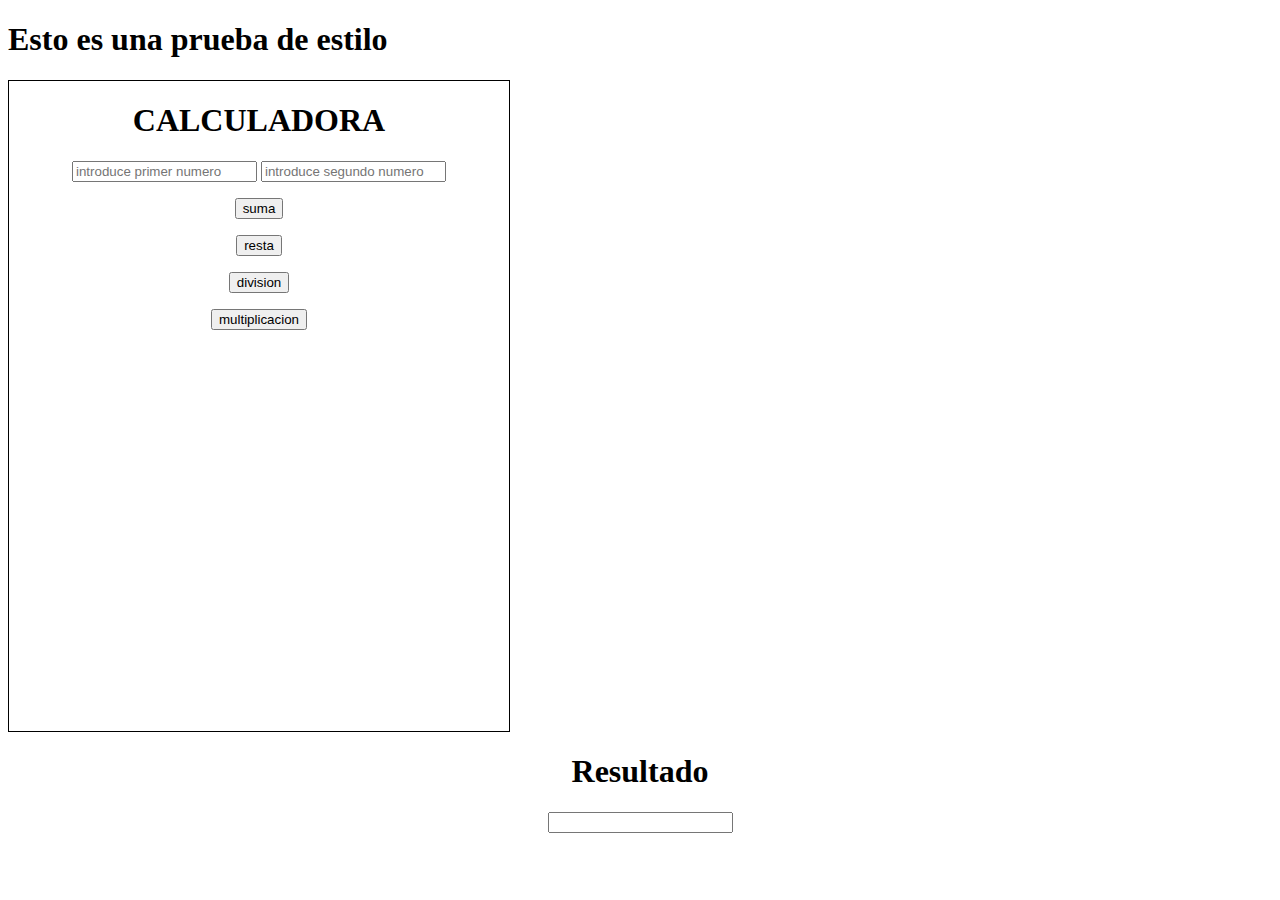
<file: Ejercicio 003/index.html>
<!DOCTYPE html>
<html lang="es">
    <head>
        <title>Mi primera calculadora en web</title>
        <meta charset="UTF-8">
        <meta name="viewport" content="width=device-width, initial-scale=1.0">
        <script src="js/calculadora.js"></script> 
        <!--<stylesheet href="./css/estilo.css">-->
        <link rel="stylesheet" href="./css/estilo.css">
        <estilo class="css"></estilo>
        <!--<style>
            h1 {text-align: center;}
            p {text-align: center;}
            div {text-align: center;}
        </style>-->
         <!--<style>
            .contenedor{
                h1 {text-align: center;}
                p {text-align: center;}
                div {text-align: center;}
            }
        </style> -->
        <h1 class="miestilo">Esto es una prueba de estilo</h1>
    </head>
    <body>
        <div style="width:500px; height:650px; border-style:solid; border-width: 1.5px;">
            <h1 class="miestilo">CALCULADORA</h1>
            <form>
                <input type="number" id="num1" name="num1" placeholder="introduce primer numero">
                <input type="number" id="num2" name="num2" placeholder="introduce segundo numero numero">
                <!-- <select name="operacion">
                    <option value="+">+</option>
                    <option value="-">-</option>
                    <option value="*">*</option>
                    <option value="/">/</option>
                </select>-->
                <p><button onclick='suma()'>suma</button></p>
                <p><button onclick='resta()'>resta</button></p>
                <p><button onclick='division()'>division</button></p>
                <p><button onclick='multiplicacion()'>multiplicacion</button></p>
                <!--<input type="button" name="resultado" value="=" onclick="operar()">-->
            </form>  
        </div>
        <div>
            <h1><b>Resultado</b></h1>
            <input type ="number" name="resultado" id="resultado">
        </div>
    </body>
</html>
</file>
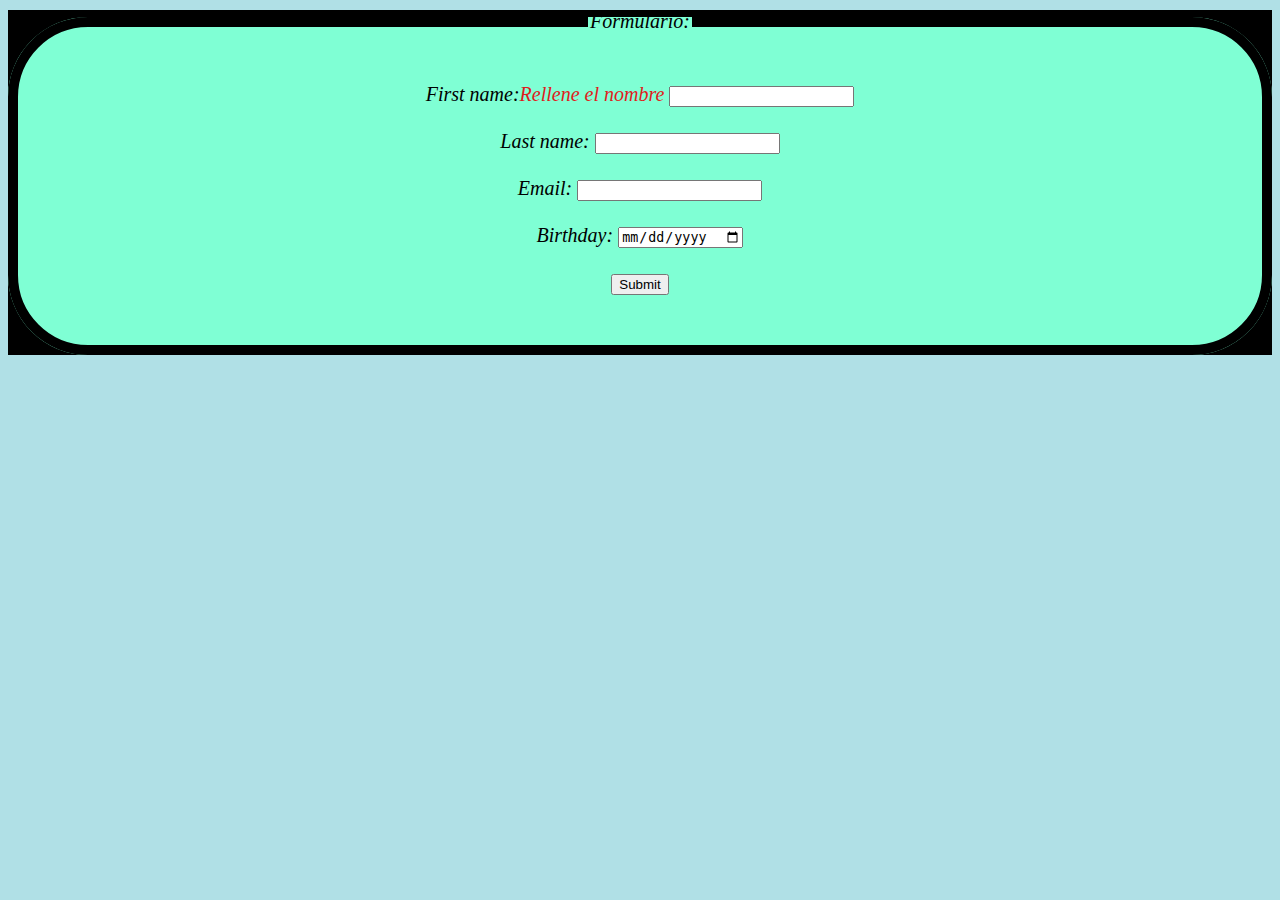
<file: Ejercicio004/index.html>
<!DOCTYPE html>
<html>
    <head>
        <link rel="stylesheet" type="text/css" href="/Ejercicio004/CSS/miEstilo.css">
        <!--<script src="Ejercicio004/js/desplegable.js"></script>--> 
    </head>
    <title>
        <h1>Mi titulo</h1>
    </title> 
   <!--  <style>
        body {background-color: powderblue;}
        h1   {color: blue;}
        p    {color: red;}
        fieldset {background-color: rgb(160, 114, 114); 
                border: 30px solid dotted; margin: 10px auto; text-align: center;}
        </style> -->
    <body>
        <div class="Div1">
            <fieldset class="Miclase">
                <legend font-family: Helvetica>Formulario:</legend>
                <label for="fname">First name:<span style="color:rgb(223, 28, 28)">Rellene el nombre</span></label>
                <input type="text" id="fname" name="fname" required><br><br>
                <label for="lname">Last name:</label>
                <input type="text" id="lname" name="lname"><br><br>
                <label for="email">Email:</label>
                <input type="email" id="email" name="email"><br><br>
                <label for="birthday">Birthday:</label>
                <input type="date" id="birthday" name="birthday"><br><br>
                    <!-- <div class="dropdown">
                     <button onclick="Desplegable()" class="dropbtn">Paises</button>
                     <div id="myDropdown" class="dropdown-content">
                       <a href="#">Pais1</a>
                       <a href="#">Pais2</a>
                       <a href="#">Pais3</a>
                     </div>
                    </div> -->
                    <a href="pagina1.html"><input type="submit" value="Submit"></a>
            </fieldset>
        </div>
        
    <!--<div class="Div2">
            <h1><b>Resultado</b></h1>
            <input type ="number" name="resultado" id="resultado">
        </div> -->
    </body>
</html>
</file>
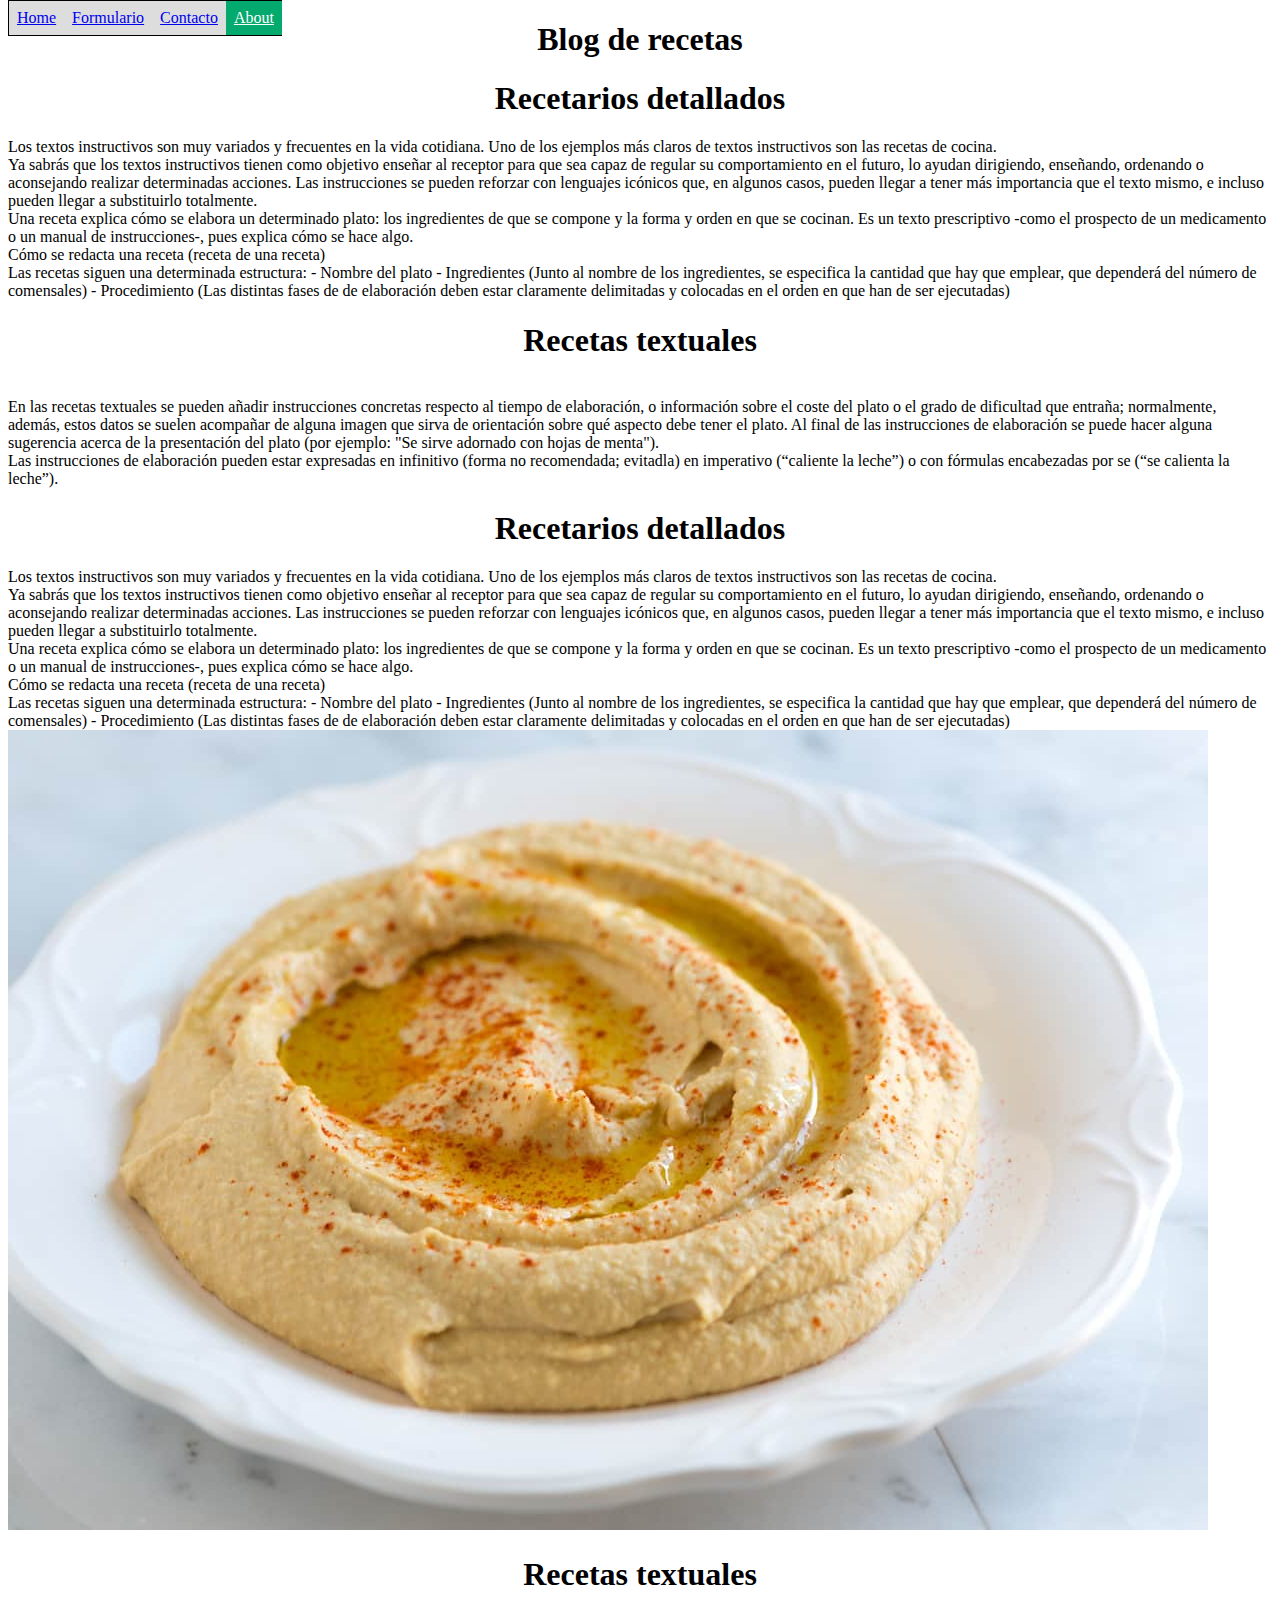
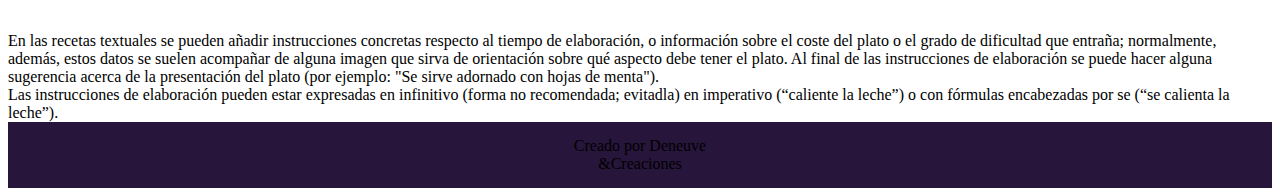
<file: Ejercicio005/index.html>
<!DOCTYPE html>
<html>
    <head>
        <title>Recetas</title>
        <link rel="stylesheet" href="CSS/estilo.css">
    </head>        
    <body>
        <h1>Blog de recetas</h1>
        <header>
            <div class="Div1">
                <ul>
                 <li><a href="index.html">Home</a></li>
                 <li><a href="formulario.html" >Formulario</a></li>
                 <li><a href="contact.html">Contacto</a></li>
                 <li style="float:right"><a class="active" href="about.html">About</a></li>
                </ul> 
            </div>
        </header>
        <section>
            <h1>Recetarios detallados</h1>
                Los textos instructivos son muy variados y frecuentes en la vida cotidiana. Uno de los ejemplos más claros de textos instructivos son las recetas de cocina.
                <br> Ya sabrás que los textos instructivos tienen como objetivo enseñar al receptor para que sea capaz de regular su comportamiento en el futuro, lo ayudan dirigiendo, enseñando, ordenando o aconsejando realizar determinadas acciones. Las instrucciones se pueden reforzar con lenguajes icónicos que, en algunos casos, pueden llegar a tener más importancia que el texto mismo, e incluso pueden llegar a substituirlo totalmente.
                <br>Una receta explica cómo se elabora un determinado plato: los ingredientes de que se compone y la forma y orden en que se cocinan. Es un texto prescriptivo -como el prospecto de un medicamento o un manual de instrucciones-, pues explica cómo se hace algo. 
                <br>Cómo se redacta una receta (receta de una receta)
                <br>Las recetas siguen una determinada estructura:
                - Nombre del plato
                - Ingredientes (Junto al nombre de los ingredientes, se especifica la cantidad que hay que emplear, que dependerá del número de comensales)
                - Procedimiento (Las distintas fases de de elaboración deben estar claramente delimitadas y colocadas en el orden en que han de ser ejecutadas) 
        </section>
        <section>
                <h1>Recetas textuales</h1>
                <br> En las recetas textuales se pueden añadir instrucciones concretas respecto al tiempo de elaboración, o información sobre el coste del plato o el grado de dificultad que entraña; normalmente, además, estos datos se suelen acompañar de alguna imagen que sirva de orientación sobre qué aspecto debe tener el plato. Al final de las instrucciones de elaboración se puede hacer alguna sugerencia acerca de la  presentación del plato (por ejemplo: "Se sirve adornado con hojas de menta"). 
                <br>Las instrucciones de elaboración pueden estar expresadas en infinitivo (forma no recomendada; evitadla) en imperativo (“caliente la leche”) o con fórmulas encabezadas por se (“se calienta la leche”). 
        </section>
        <section>
                <h1>Recetarios detallados</h1>
                Los textos instructivos son muy variados y frecuentes en la vida cotidiana. Uno de los ejemplos más claros de textos instructivos son las recetas de cocina.
                <br> Ya sabrás que los textos instructivos tienen como objetivo enseñar al receptor para que sea capaz de regular su comportamiento en el futuro, lo ayudan dirigiendo, enseñando, ordenando o aconsejando realizar determinadas acciones. Las instrucciones se pueden reforzar con lenguajes icónicos que, en algunos casos, pueden llegar a tener más importancia que el texto mismo, e incluso pueden llegar a substituirlo totalmente.
                <br>Una receta explica cómo se elabora un determinado plato: los ingredientes de que se compone y la forma y orden en que se cocinan. Es un texto prescriptivo -como el prospecto de un medicamento o un manual de instrucciones-, pues explica cómo se hace algo. 
                <br>Cómo se redacta una receta (receta de una receta)
                <br>Las recetas siguen una determinada estructura:
                - Nombre del plato  
                - Ingredientes (Junto al nombre de los ingredientes, se especifica la cantidad que hay que emplear, que dependerá del número de comensales)
                - Procedimiento (Las distintas fases de de elaboración deben estar claramente delimitadas y colocadas en el orden en que han de ser ejecutadas) 
                <img src="./img/hummus.jpg">
        </section>
        <section>
                <h1>Recetas textuales</h1>
                <br> En las recetas textuales se pueden añadir instrucciones concretas respecto al tiempo de elaboración, o información sobre el coste del plato o el grado de dificultad que entraña; normalmente, además, estos datos se suelen acompañar de alguna imagen que sirva de orientación sobre qué aspecto debe tener el plato. Al final de las instrucciones de elaboración se puede hacer alguna sugerencia acerca de la  presentación del plato (por ejemplo: "Se sirve adornado con hojas de menta"). 
                <br>Las instrucciones de elaboración pueden estar expresadas en infinitivo (forma no recomendada; evitadla) en imperativo (“caliente la leche”) o con fórmulas encabezadas por se (“se calienta la leche”). 
        </section>
        <footer class="footer">Creado por Deneuve<br>&Creaciones<br></footer>  
    </body>
</html>
</file>
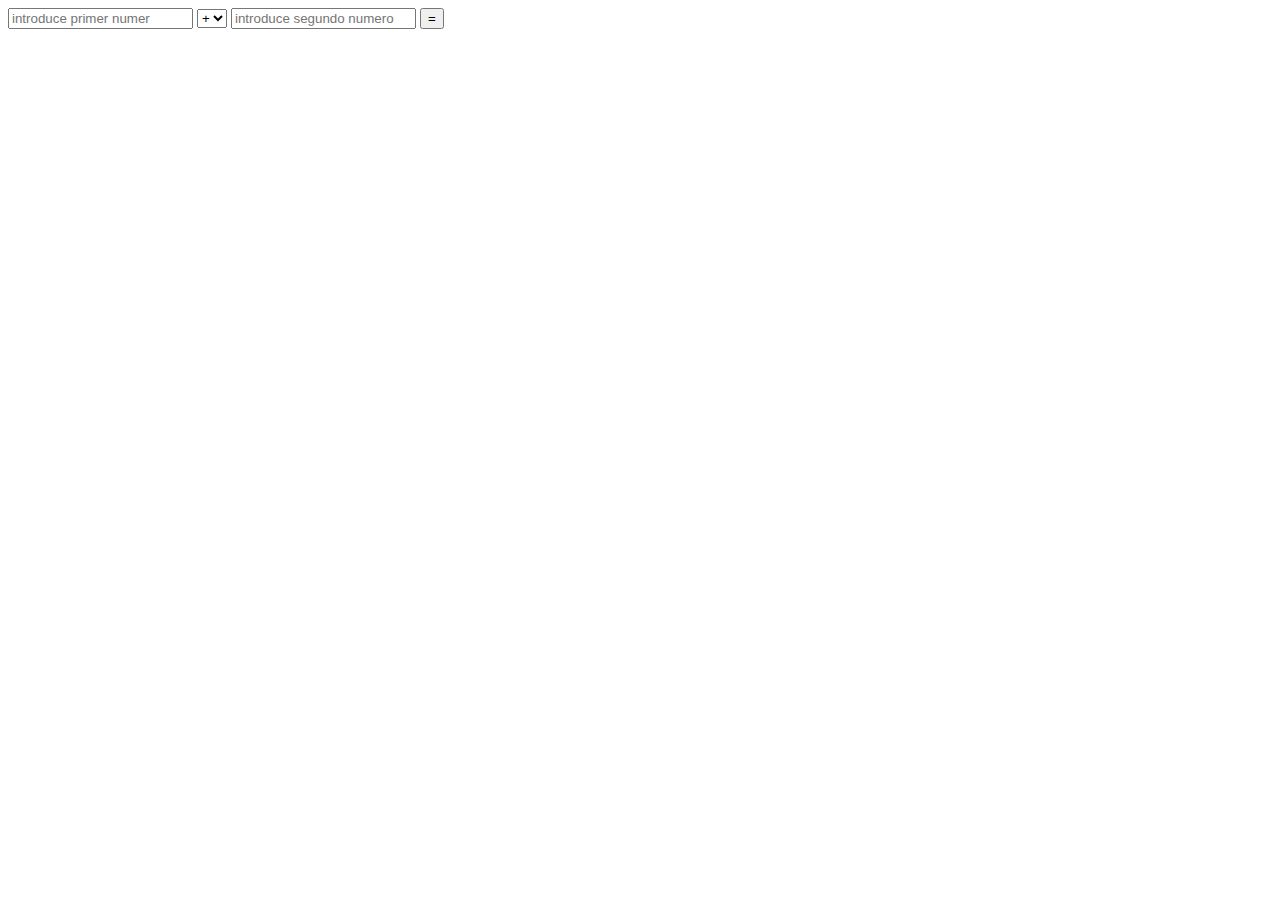
<file: Ejercicio001/00_calc.html>
<!DOCTYPE html>
<html lang="en">
<head>
    <meta charset="UTF-8">
    <meta name="viewport" content="width=device-width, initial-scale=1.0">
    <title>calculadora</title>
</head>
<body>
    <form>
        <input type="number" name="numero1" placeholder="introduce primer numer">
        <select name="operacion">
            <option value="+">+</option>
            <option value="-">-</option>
            <option value="*">*</option>
            <option value="/">/</option>
        </select>
        <input type="number" name="numero2" placeholder="introduce segundo numero numero">
        <input type="button" name="resultado" value="=" onclick="operar()">

    </form>
    
</body>
</html>
</file>
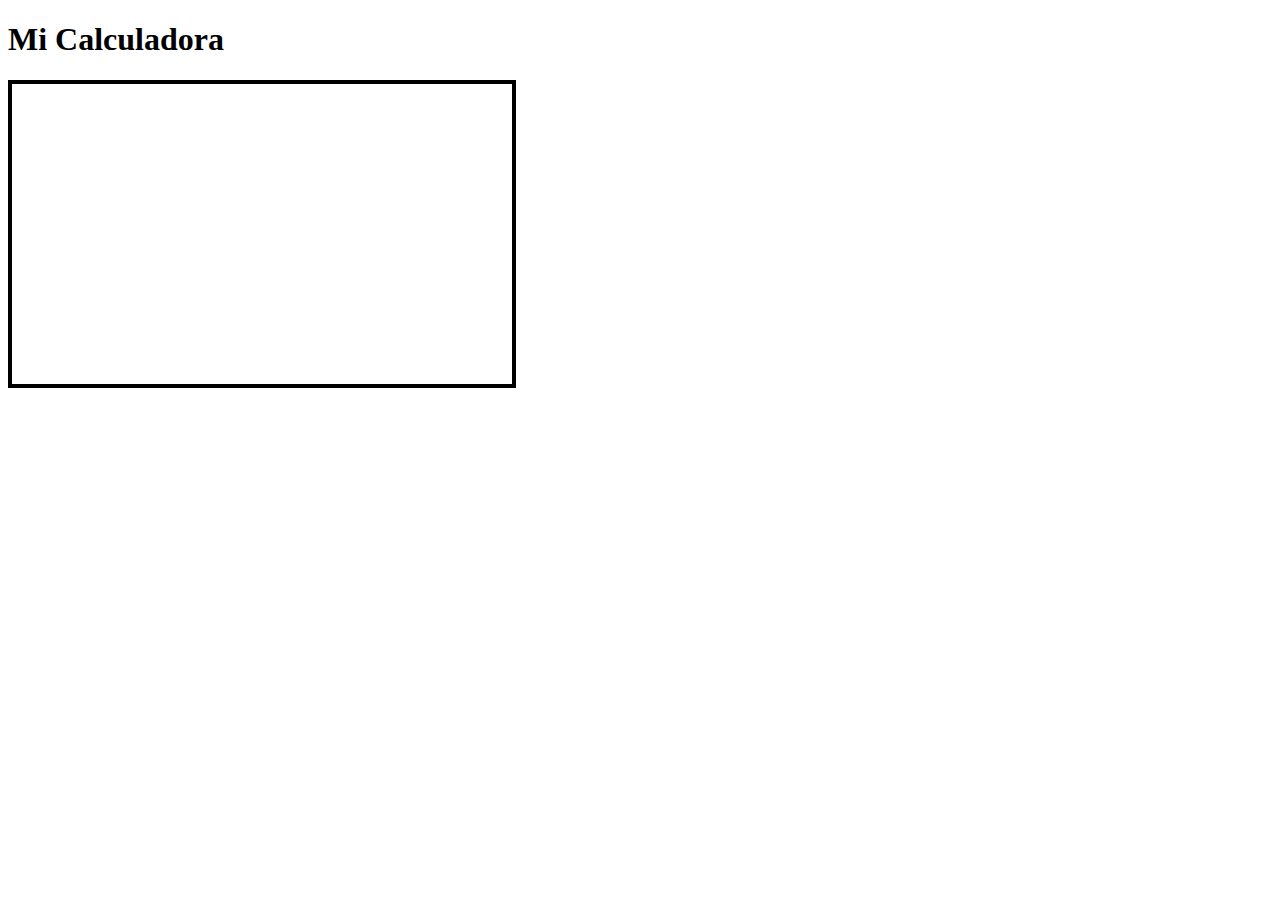
<file: Ejercicio001/index_20240220.html>
<!DOCTYPE html>
<html lang="es">
<head>
    <meta charset="UTF-8">
    <meta name="viewport" content="width=device-width, initial-scale=1.0">
    <title>Calculadora</title>
</head>
<body>
   <h1>Mi Calculadora</h1>
   <div style="width:500px; height:300px; border-style: solid; border-width: 4px;">


   </div>
  
    
</body>
</html>
</file>
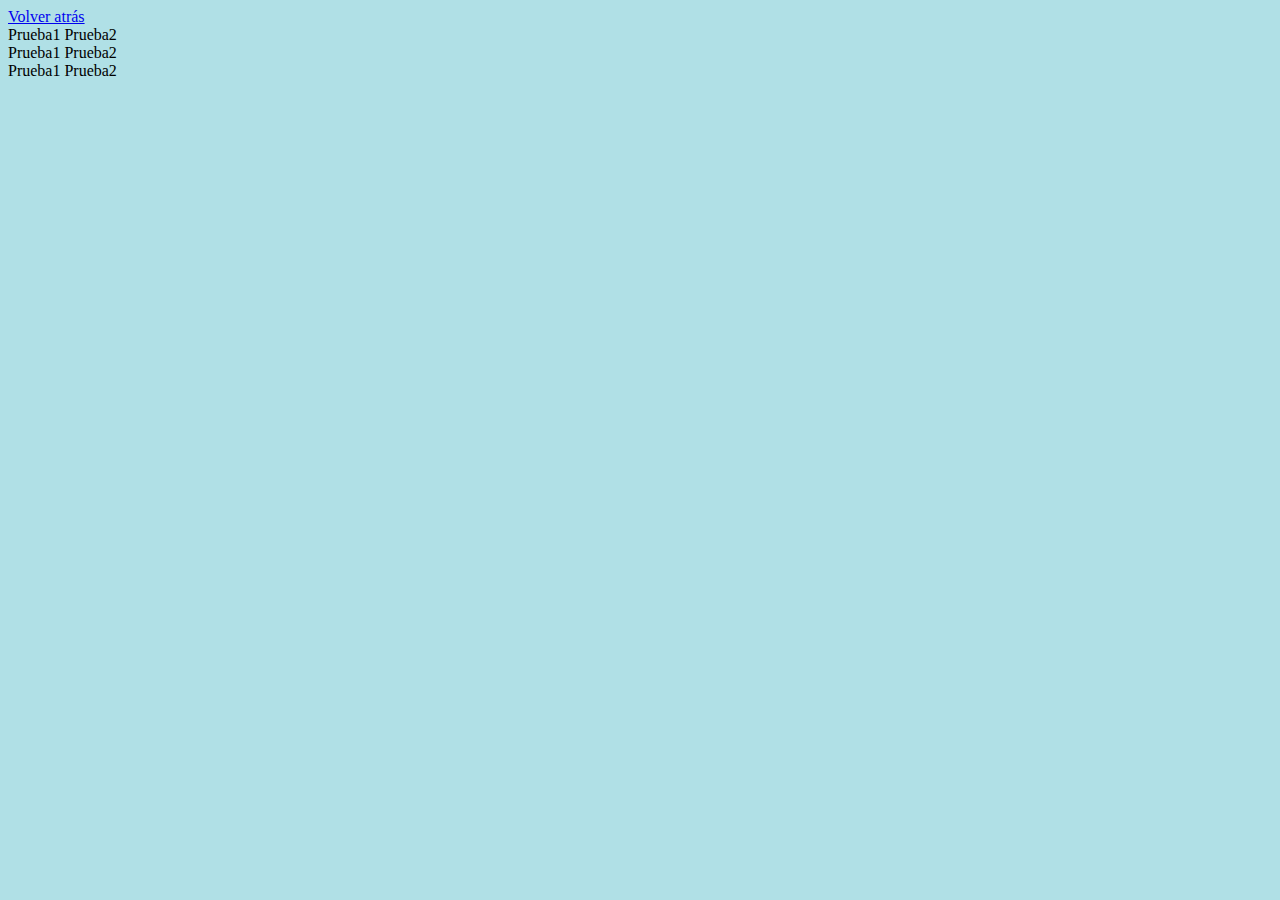
<file: Ejercicio004/pagina1.html>
<!DOCTYPE html>
<html>
    <head>
        <link rel="stylesheet" type="text/css" href="/Ejercicio004/CSS/miSegundoEstilo.css">
    </head>
    <title>
        <h1>Pagina formulario OK</h1>
    </title> 
    <body>
        <a href="index.html">Volver atrás</a>
        <li>Prueba1
            <lo>Prueba2</lo>
        </li>
        <li>Prueba1
            <lo>Prueba2</lo>
        </li>
        <li>Prueba1
            <lo>Prueba2</lo>
        </li>
    </body>
</html>
</file>
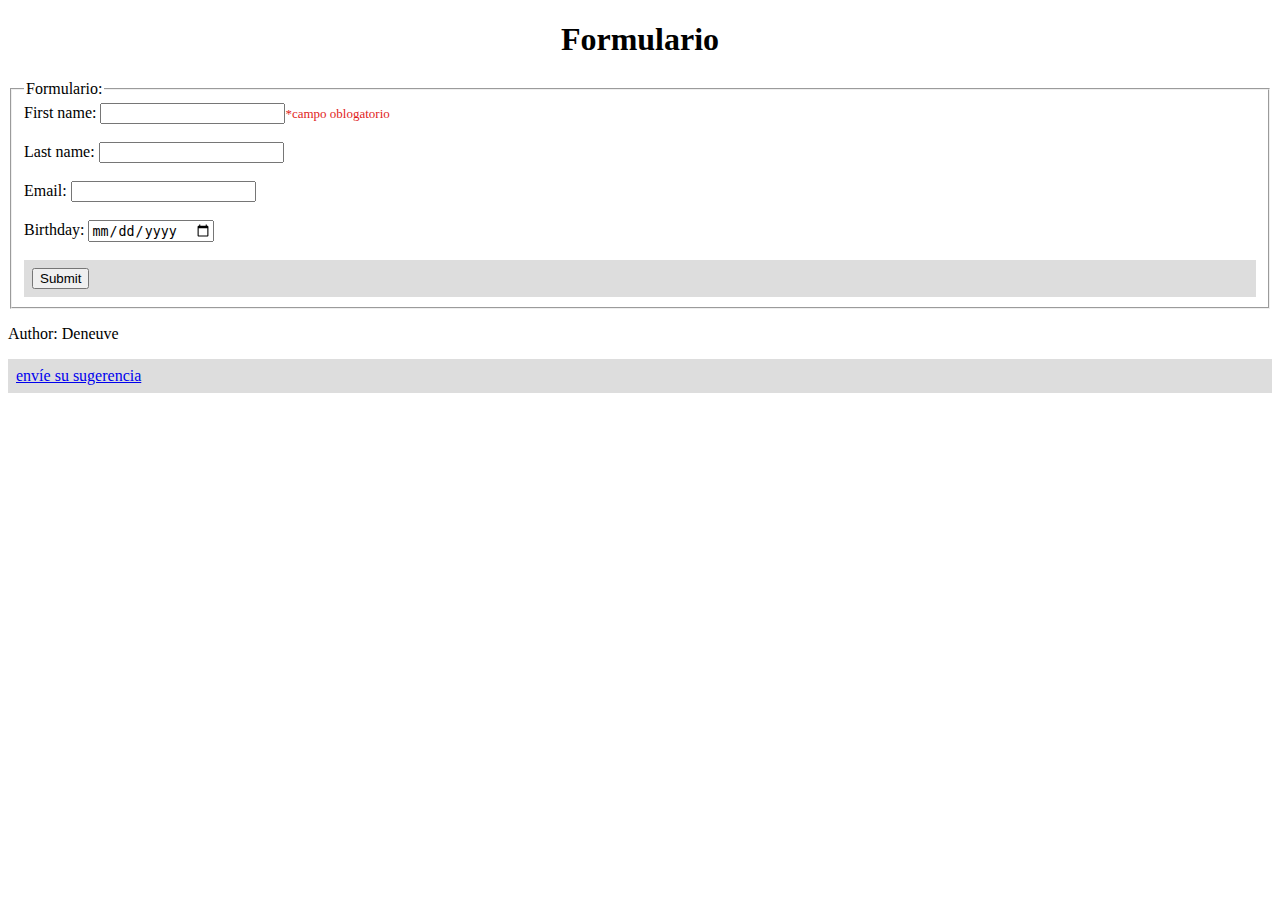
<file: Ejercicio005/formulario.html>
<!DOCTYPE html>
<html>
    <head>
        <link rel="stylesheet" type="text/css" href="/Ejercicio005/CSS/estilo.css">
    </head>
    <title>
        <h4><a href="index.html">Volver</a></h4><h1>Formulario</h1>
    </title> 
    <body>
        <header>
            <h1>Formulario</h1>
        </header>
        <div class="Div1">
            <fieldset class="Miclase">
                <legend font-family: Helvetica>Formulario:</legend>
                <label for="fname">First name:</label>
                <input type="text" id="fname" name="fname" required><span style="font-size: 13px; color:rgb(223, 28, 28)">*campo oblogatorio</span><br><br>
                <label for="lname">Last name:</label>
                <input type="text" id="lname" name="lname"><br><br>
                <label for="email">Email:</label>
                <input type="email" id="email" name="email"><br><br>
                <label for="birthday">Birthday:</label>
                <input type="date" id="birthday" name="birthday"><br><br>
                <a href="index.html"><input type="submit" value="Submit"></a>
            </fieldset>
        </div>
        <div>
            <footer>
                <p>Author: Deneuve</p>
                <p><a href="mailto:jorgeurjo465@gmail.com">envíe su sugerencia</a></p>
              </footer> 
        </div>
        
    <!--<div class="Div2">
            <h1><b>Resultado</b></h1>
            <input type ="number" name="resultado" id="resultado">
        </div> -->
    </body>
</html>
</file>
<file: Ejercicio 003/css/estilo.css>
.miContenedor
    h1 {text-align: center;}
    p {text-align: center;}
    div {text-align: center;}

.miEstilo
    background-color: #ff6347;
    margin-bottom
    padding:100px; 
    h1 {text-align: center;}    
    p {text-align: center;}
    div {text-align: center;}
.miEstiloII
    h1 {text-align: center;}    
    p {text-align: center;}
    div {text-align: center;}
.miAlineacion
    {20,15,50; padding}
</file>
<file: Ejercicio004/CSS/miEstilo.css>
body {background-color: powderblue;}
h1   {color: blue;}
p    {color: red;}
fieldset {background-color: rgb(160, 114, 114); 
                border: 30px solid dotted; margin: 10px auto; text-align: center;}
.Miclase {
    font-family: Cambria, Cochin, Georgia, Times, 'Times New Roman', serif;
    font-size: 20px;
    font-style: italic;
    background-color: aquamarine;
    margin: left:auto
    margin: right:auto;
    padding: 50px;
    border: 10px solid black;
    border-radius: 80px;    
}
.Div1 {
    background-color: black;
}
.Div2 {
    background-color: blue;
    color: white;
    font-size: 20px;
    font-weight: bold;
    text-align: center;
    padding: auto;
    border: auto solid black;
    border-radius: 80px;
    margin: left:auto
    margin: right:auto;
    width: 300px;
    height: 300px;
}

/* 
legend {
    display: block;
    padding-left: 2px;
    padding-right: 2px;
    border: none;
  }
  
  .dropbtn {
    background-color: #000305;
    color: white;
    padding: 16px;
    font-size: 16px;
    border: none;
    cursor: pointer;
  }
  .dropdown {
    position: relative;
    display: inline-block;
    overflow: auto;
    display: none;
    box-shadow: 0px 8px 16px 0px rgba(0, 0, 0, 2.;
  }
  .dropdown:hover
 .dropdown-content {
        display: block;
    }
  .dropdown-content {
    display: none;
    position: absolute;
    background-color: #f1f1f1;
    min-width: 160px;
    box-shadow: 0px 8px 16px 0px rgba(0,0,0,0.2);
    z-index: 1;
  }
       
*/
</file>
<file: Ejercicio005/CSS/estilo.css>
h1 { text-align: center;
 }
a {
    display: block;
    padding: 8px;
    background-color: #dddddd;
  }
  ul {
    position: fixed;
    top: 0;
    padding: 30px;
    text-align: center;
    list-style-type: none;
    margin: 0;
    padding: 0;
    /*overflow: hidden;*/
    border: 1px solid #000000;
    background-color: #f3f3f3;
  }
  li {
    float: left;
  }
 ul a.active {
  color: white;
  background-color: #04AA6D;
}
  ul a:hover {
    background-color: #111;
  }
  .active {
    background-color: #04AA6D;
  }
  ul:last-child {
    border-right: none;
  }
  .footer {
    background-color: #27153b;
    padding: 15px;
    text-align: center;
  }
  .header { position: fixed; top: 0;;   
  }
  .div1 { position: relative;
  }
  .h5 { text-align: left;
    color: #000000;
  }
</file>
<file: Ejercicio004/CSS/miSegundoEstilo.css>
body {background-color: powderblue;}
h1   {color: blue;}
p    {color: red;}
fieldset {background-color: rgb(160, 114, 114); 
                border: 30px solid dotted; margin: 10px auto; text-align: center;}
</file>
